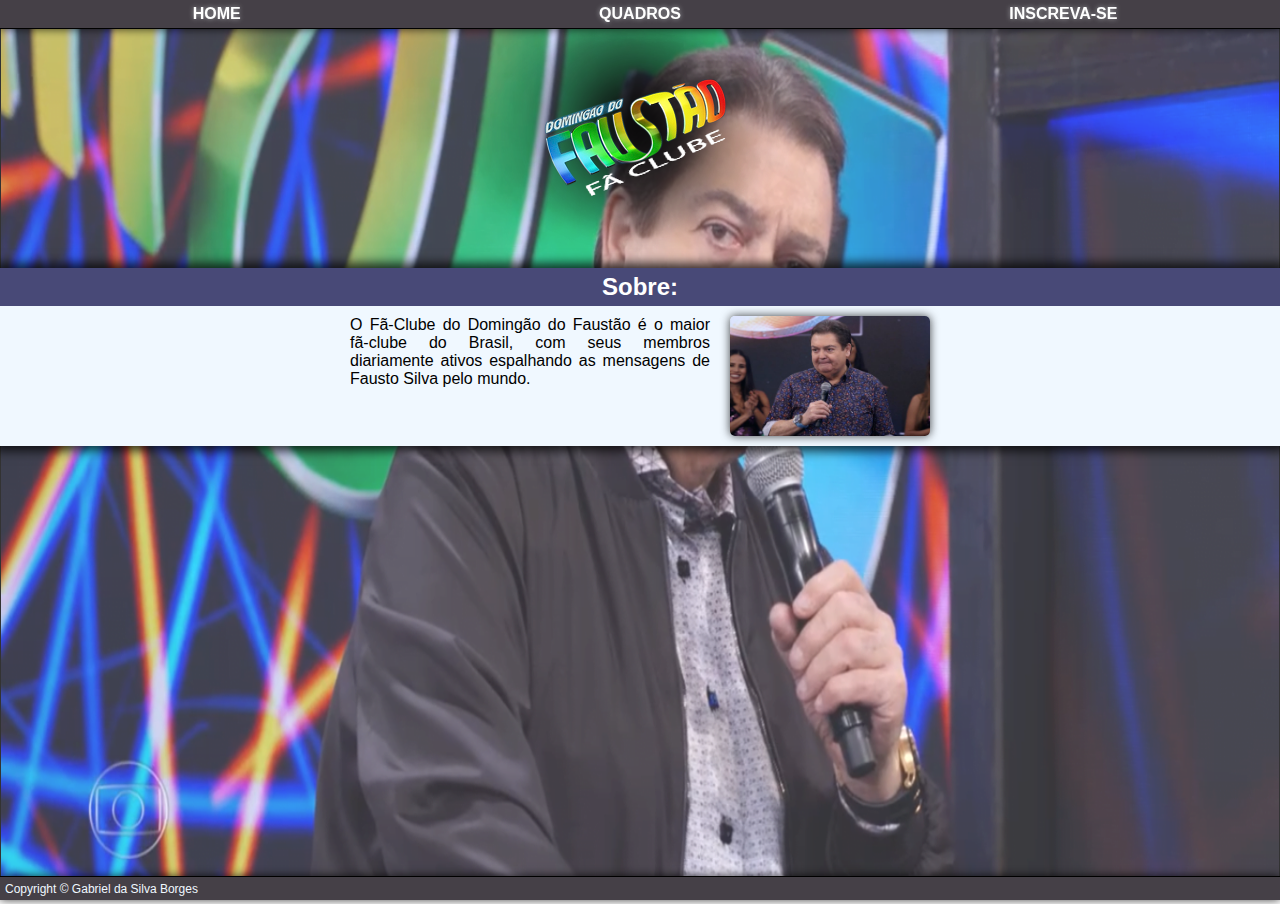
<file: index.html>
<!DOCTYPE html>
<html lang="pt-br">
    <head>
        <meta charset="UTF-8">
		<meta name="description" content="Site do fã-clube do Domingão do Faustão">
		<meta name="keywords" content="Faustão, Domingão, Globo, Domingão do Faustão, Domingo, Fã-Clube">
		<meta name="author" content="Gabriel da Silva Borges">
        <meta name="viewport" content="width=device-width, initial-scale=1.0">
        
        <link rel="icon" href="src/imgs/fausto-icone.png">
        <link rel="stylesheet" type="text/css" href="./src/pages/css/style.css">
        <script type="text/javascript" src="js/site.js"></script>

        <style>
            body {
                overflow: hidden;
            }

            footer {
                position: absolute;
            }
        </style>

        <title>Domingão Fã-Clube</title>
    </head>

    <body>
        <div id="background">
            <img src="./src/imgs/fausto-perfil-1.png" alt="Imagem do Faustão de fundo comendo algo">
        </div>

        <nav>
            <a href="index.html" class="flex-item-1"><div class="option">HOME</div></a>
            <a href="./src/pages/shows.html" class="flex-item-1"><div class="option">QUADROS</div></a>
            <a href="./src/pages/subscribe.html" class="flex-item-1"><div class="option">INSCREVA-SE</div></a>
        </nav>

        <header>
            <img src="./src/imgs/domingao-logo.png" alt="Logo do programa Domingão do Faustão">
        </header>

        <section class="sobre-container">
            <h2>Sobre:</h2>
            <div class="texto">
                <p>O Fã-Clube do Domingão do Faustão é o maior fã-clube do Brasil, com seus membros diariamente ativos espalhando as mensagens de Fausto Silva pelo mundo.</p>
                <img src="./src/imgs/fausto-perfil-3.jpg" alt="Imagem de perfil de Fausto Silva">
            </div>
        </section>
        
        <footer>Copyright &copy; Gabriel da Silva Borges</footer>
    </body>
</html>
</file>
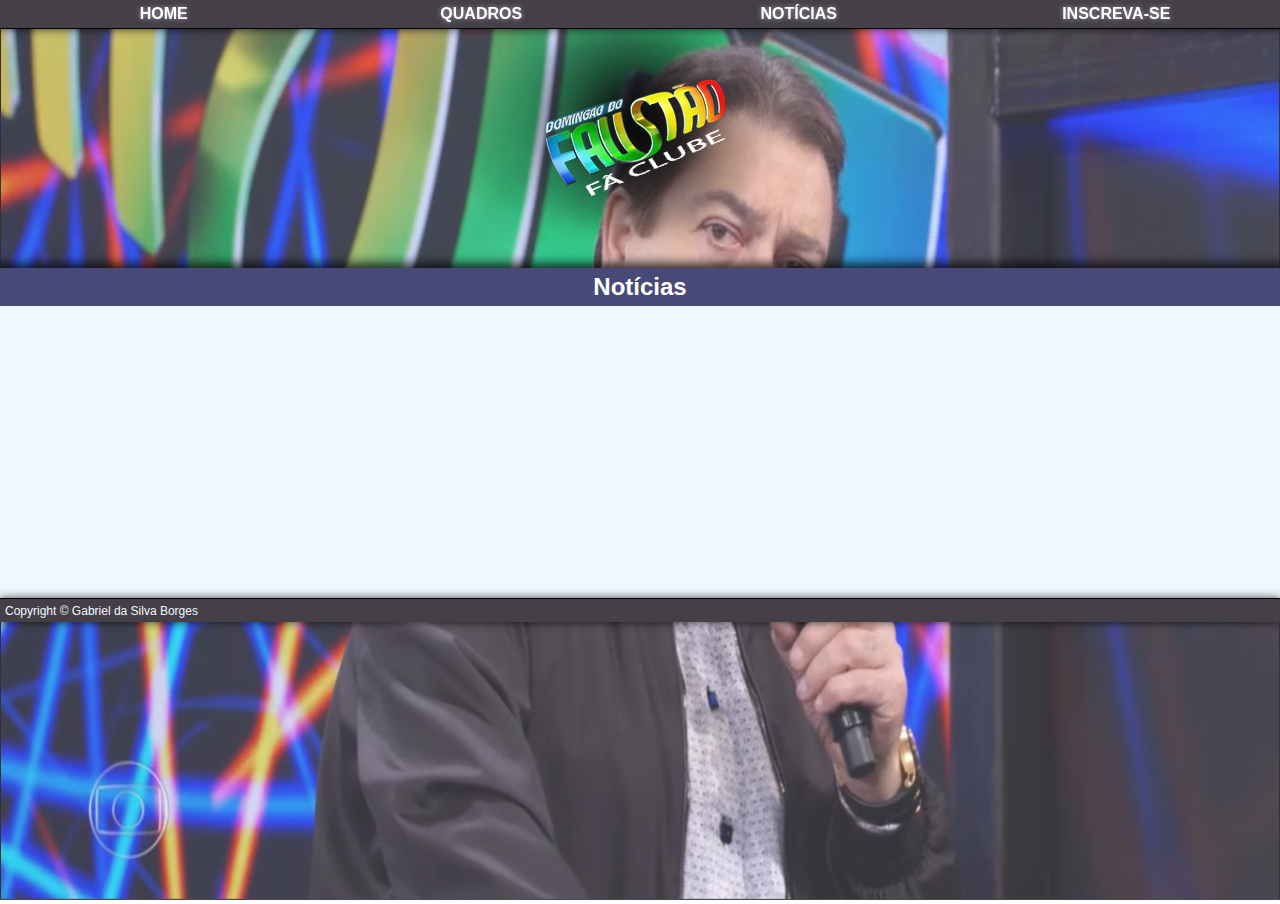
<file: src/pages/news.html>
<!DOCTYPE html>
<html lang="pt-br">
    <head>
        <meta charset="UTF-8">
		<meta name="description" content="Site do fã-clube do Domingão do Faustão">
		<meta name="keywords" content="Faustão, Domingão, Globo, Domingão do Faustão, Domingo, Fã-Clube">
		<meta name="author" content="Gabriel da Silva Borges">
        <meta name="viewport" content="width=device-width, initial-scale=1.0">
        
        <link rel="stylesheet" type="text/css" href="css/style.css">

        <title>Domingão Fã-Clube</title>
    </head>

    <body>
        <div id="background">
            <img src="../imgs/fausto-perfil-1.png" alt="Imagem do Faustão de fundo comendo algo">
        </div>

        <nav>
            <a href="../../index.html" class="flex-item-1"><div class="option">HOME</div></a>
            <a href="shows.html" class="flex-item-1"><div class="option">QUADROS</div></a>
            <a href="news.html" class="flex-item-1"><div class="option">NOTÍCIAS</div></a>
            <a href="subscribe.html" class="flex-item-1"><div class="option">INSCREVA-SE</div></a>
        </nav>

        <header>
            <img src="../imgs/domingao-logo.png" alt="Logo do programa Domingão do Faustão">
        </header>

        <section class="content-container">
            <h2>Notícias</h2>
        </section>

        <footer>Copyright &copy; Gabriel da Silva Borges</footer>
    </body>
</html>
</file>
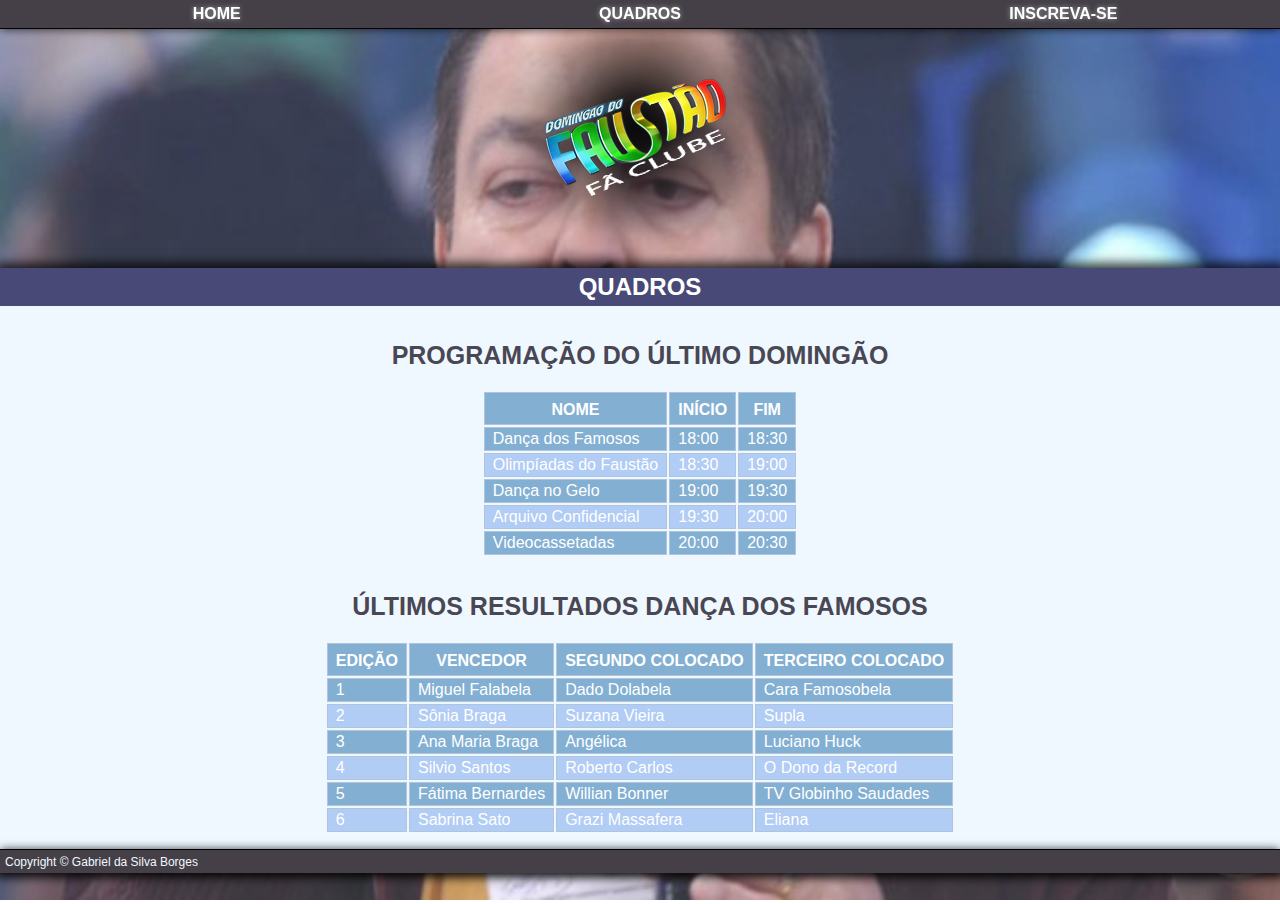
<file: src/pages/shows.html>
<!DOCTYPE html>
<html lang="pt-br">
    <head>
        <meta charset="UTF-8">
		<meta name="description" content="Site do fã-clube do Domingão do Faustão">
		<meta name="keywords" content="Faustão, Domingão, Globo, Domingão do Faustão, Domingo, Fã-Clube">
		<meta name="author" content="Gabriel da Silva Borges">
        <meta name="viewport" content="width=device-width, initial-scale=1.0">
        
        <link rel="icon" href="../imgs/fausto-icone.png">
        <link rel="stylesheet" type="text/css" href="css/style.css">
        <script type="text/javascript" src="../../js/site.js"></script>
                                
        <title>Domingão Fã-Clube</title>
    </head>

    <body>
        <div id="background">
            <img src="../imgs/faustao-perfil-2.jpg" alt="Imagem do Faustão de fundo comendo algo">
        </div>

        <nav>
            <a href="../../index.html" class="flex-item-1"><div class="option">HOME</div></a>
            <a href="shows.html" class="flex-item-1"><div class="option">QUADROS</div></a>
            <a href="subscribe.html" class="flex-item-1"><div class="option">INSCREVA-SE</div></a>
        </nav>

        <header>
            <img src="../imgs/domingao-logo.png" alt="Logo do programa Domingão do Faustão">
        </header>

        <section class="content-container">
            <h2>QUADROS</h2>

            <div class="table-container">
                <h3>PROGRAMAÇÃO DO ÚLTIMO DOMINGÃO</h3>
                
                <table>
                    <thead>
                        <th>NOME</th>
                        <th>INÍCIO</th>
                        <th>FIM</th>
                    </thead>
    
                    <tbody>
                        <tr>
                            <td>Dança dos Famosos</td>
                            <td>18:00</td>
                            <td>18:30</td>
                        </tr>
    
                        <tr>
                            <td>Olimpíadas do Faustão</td>
                            <td>18:30</td>
                            <td>19:00</td>
                        </tr>
    
                        <tr>
                            <td>Dança no Gelo</td>
                            <td>19:00</td>
                            <td>19:30</td>
                        </tr>
    
                        <tr>
                            <td>Arquivo Confidencial</td>
                            <td>19:30</td>
                            <td>20:00</td>
                        </tr>
    
                        <tr>
                            <td>Videocassetadas</td>
                            <td>20:00</td>
                            <td>20:30</td>
                        </tr>
                    </tbody>
                </table>
            </div>

            <div class="table-container">
                <h3>ÚLTIMOS RESULTADOS DANÇA DOS FAMOSOS</h3>
                
                <table>
                    <thead>
                        <th>EDIÇÃO</th>
                        <th>VENCEDOR</th>
                        <th>SEGUNDO COLOCADO</th>
                        <th>TERCEIRO COLOCADO</th>
                    </thead>
    
                    <tbody>
                        <tr>
                            <td>1</td>
                            <td>Miguel Falabela</td>
                            <td>Dado Dolabela</td>
                            <td>Cara Famosobela</td>
                        </tr>
    
                        <tr>
                            <td>2</td>
                            <td>Sônia Braga</td>
                            <td>Suzana Vieira</td>
                            <td>Supla</td>
                        </tr>
    
                        <tr>
                            <td>3</td>
                            <td>Ana Maria Braga</td>
                            <td>Angélica</td>
                            <td>Luciano Huck</td>
                        </tr>
    
                        <tr>
                            <td>4</td>
                            <td>Silvio Santos</td>
                            <td>Roberto Carlos</td>
                            <td>O Dono da Record</td>
                        </tr>
    
                        <tr>
                            <td>5</td>
                            <td>Fátima Bernardes</td>
                            <td>Willian Bonner</td>
                            <td>TV Globinho Saudades</td>
                        </tr>

                        <tr>
                            <td>6</td>
                            <td>Sabrina Sato</td>
                            <td>Grazi Massafera</td>
                            <td>Eliana</td>
                        </tr>
                    </tbody>
                </table>
            </div>
            
            <footer>Copyright &copy; Gabriel da Silva Borges</footer>
        </section>
    </body>
</html>
</file>
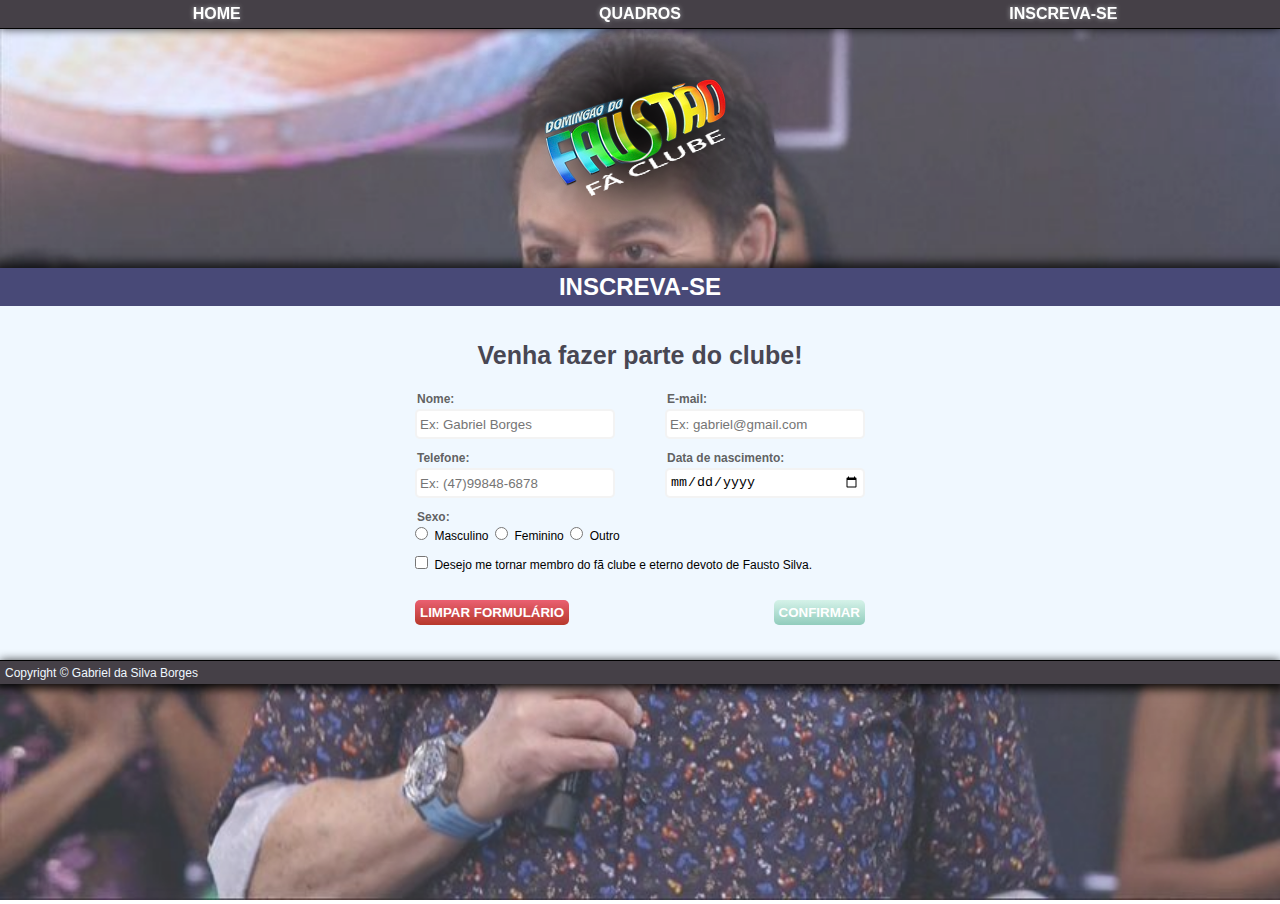
<file: src/pages/subscribe.html>
<!DOCTYPE html>
<html lang="pt-br">
    <head>
        <meta charset="UTF-8">
		<meta name="description" content="Site do fã-clube do Domingão do Faustão">
		<meta name="keywords" content="Faustão, Domingão, Globo, Domingão do Faustão, Domingo, Fã-Clube">
		<meta name="author" content="Gabriel da Silva Borges">
        <meta name="viewport" content="width=device-width, initial-scale=1.0">

        <link rel="icon" href="../imgs/fausto-icone.png">
        <link rel="stylesheet" type="text/css" href="css/style.css">
        <script type="text/javascript" src="../../js/site.js"></script>
        

        <title>Domingão Fã-Clube</title>
    </head>

    <body>
        <div id="background">
            <img src="../imgs/fausto-perfil-3.jpg" alt="Imagem do Faustão de fundo comendo algo">
        </div>

        <nav>
            <a href="../../index.html" class="flex-item-1"><div class="option">HOME</div></a>
            <a href="shows.html" class="flex-item-1"><div class="option">QUADROS</div></a>
            <a href="subscribe.html" class="flex-item-1"><div class="option">INSCREVA-SE</div></a>
        </nav>

        <header>
            <img src="../imgs/domingao-logo.png" alt="Logo do programa Domingão do Faustão">
        </header>

        <section class="form-container">
            <h2>INSCREVA-SE</h2>

            <div class="form-subscribe">
                <h3>Venha fazer parte do clube!</h3>
                <form action="#" name="formSubscribe" onsubmit="return validaSubscribe(event)">
                    <div class="left linha">
                        <div class="left">
                            <label for="nome">Nome:</label>
                            <input id="nome" class="field" name="nome" type="text" placeholder="Ex: Gabriel Borges">
                        </div>
    
                        <div class="right">
                            <label for="email">E-mail:</label>
                            <input id="email" class="field" name="email" type="email" placeholder="Ex: gabriel@gmail.com">
                        </div>
                    </div>
    
                    <div class="left linha">
                        <div class="left">
                            <label for="telefone">Telefone:</label>
                            <input id="telefone" class="field" name="telefone" type="tel" placeholder="Ex: (47)99848-6878">
                        </div>
                    
                        <div class="right">
                            <label for="data">Data de nascimento:</label>
                            <input id="data" class="field" name="data" type="date" autocomplete="off">
                        </div>
                    </div>
    
                    <div name="divgender" class="radio-container left linha">
                        <label>Sexo:</label>
                        
                        <input class="radio-button" name="gender" type="radio" value="masculino">
                        <label class="label-text">Masculino</label>
    
                        <input class="radio-button" name="gender" type="radio" value="feminino">
                        <label class="label-text">Feminino</label>
    
                        <input class="radio-button" name="gender" type="radio" value="outro">
                        <label class="label-text">Outro</label>
                    </div>
                    
                    <div class="left linha">
                        <input class="confirm-box" name="confirm" type="checkbox" onclick="confirmClick()">
                        <label class="label-text">Desejo me tornar membro do fã clube e eterno devoto de Fausto Silva.</label>
                    </div>
                    
                    <div class="btn-field left linha">
                        <button class="btn btn-reset left" type="reset">LIMPAR FORMULÁRIO</button>
                        <button id="btn-submit" class="btn btn-submit right block" type="submit" disabled>CONFIRMAR</button>
                    </div>
                </form>
            </div>

            <footer>Copyright &copy; Gabriel da Silva Borges</footer>
        </section>
        
    </body>
</html>
</file>
<file: src/pages/css/style.css>
@charset "UTF-8";

* {
    border: none;
    margin: 0;
    padding: 0;
    outline: 0;
    box-sizing: border-box;
    text-decoration: none;
}

body {
    font-family: Arial, Helvetica, sans-serif;
}

header {
    text-align: center;
}

/* Background */
#background {
    width: 100%;
    height: 100%;
    z-index: -1;
    position: absolute;
}

#background img {
    width: 100%;
    height: 100%;
    opacity: 0.8;
}

/* Menu e Rodapé */
nav, footer {
    background-color: #454047;
}

footer {
    padding: 5px;
    color: aliceblue;
    position: initial;
    width: 100%;
    bottom: 0;
    box-shadow: 0px 0px 10px 0px rgba(0,0,0,0.75);
    font-size: 12px;
    height: 24px;
    border-top: 1px solid black;
}

nav {
	clear: both;
    width: 100%;
    margin: 0px auto;
    display: flex;
    padding: 5px;
    box-shadow: 0px 0px 10px 0px rgba(0,0,0,0.75);
    font-weight: bold;
    position: fixed;
    border-bottom: 1px solid black;
    text-shadow: 0px 0px 5px #a4a5a9;
}

nav a {
	color: white;
	text-decoration: none;
	text-align: center;
}

nav .opcao {
	float: left;
	width: 31.3%;
	background-color: #b1ccf5;
	padding: 10px 0;
	margin: 0 1%;
	font-size: 26px;
}

nav .opcao:hover {
	background-color: #83afd3;
}

.left {
    float: left;
}

.right {
    float: right;
}

/* Flex */
.flex-item-1 {
    flex: 1;
}

/* Sobre */
.sobre-container {
    background-color: aliceblue;
    width: 100%;
    text-align: center;
}

.sobre-container .texto {
    display: flex;
    justify-content: center;
}

.sobre-container .texto p {
    text-align: justify;
    width: 360px;
    margin: 10px;
}

.sobre-container .texto img {
    width: 200px;
    height: 120px;
    margin: 10px;
    border-radius: 5px;
    box-shadow: 0px 0px 10px 0px rgba(0,0,0,0.75);
}

.sobre-container, .content-container, .form-container {
    box-shadow: 0px 0px 10px 5px rgba(0,0,0,0.75);
}

.content-container, .form-container {
    background-color: aliceblue;
    width: 100%;
    min-height: 330px;
}

.content-container h2, .form-container h2, .sobre-container h2 {
    text-align: center;
    padding: 5px;
    background-color: #484977;
    color: white;
}

/* Form Inscreva-se */
.form-subscribe {
    margin: 30px 0 30px 0;
}

.linha {
    padding: 5px 0 5px 0;
}

.form-container form {
    width: 450px;
    margin: 10px auto;
    display: grid;
    line-height: 15px;
}

.form-container form label {
    display: block;
    font-size: 12px;
    font-weight: bold;
    padding: 2px;
    color: #4e4e4ee6;
}

.form-container form span {
    font-size: 13px;
}

.field {
    width: 200px;
    height: 30px;
    border: 2px solid;
    border-radius: 5px;
    padding: 3px;
    border-color: #dcdcdc57;
}

.label-text {
    display: inline-block !important;
    color: black !important;
    font-weight: normal !important;
}

.btn {
    padding: 5px;
    font-weight: bold;
    color: #FFFF;
    border-radius: 5px;
    background-color: blue;
    margin-top: 15px;
    cursor: pointer;
}

.block {
    cursor: no-drop !important;
    background: linear-gradient(to top, #1d976c73, #86e0a740) !important;
}

.btn-reset {
    background: linear-gradient(to bottom, #ea6071, #b7392c);
}

.btn-submit {
    background: linear-gradient(to top, #1d976c, #86e0a7);
}

/* Quadros */
.table-container {
    margin-top: 30px;
}

.table-container table {
    margin: 15px auto;
}

h3 {
    text-align: center;
    font-size: 25px;
    font-weight: bold;
    color: #484753;
    padding: 5px;
    border: transparent;
}

.table-container th {
    padding: 8px 8px 5px 8px;
}

.table-container td {
    padding: 2px 8px;
    text-align: justify;
}

tr, td, th {
	border: 1px solid #B0C4DE;
	padding: 5px;
}

tr, td {
    font-size: 16px;
    color: white;
}

tr:nth-child(even) {
	background-color: #b1ccf5;
}

tr:nth-child(odd) {
	background-color: #83afd3;
}
</file>
